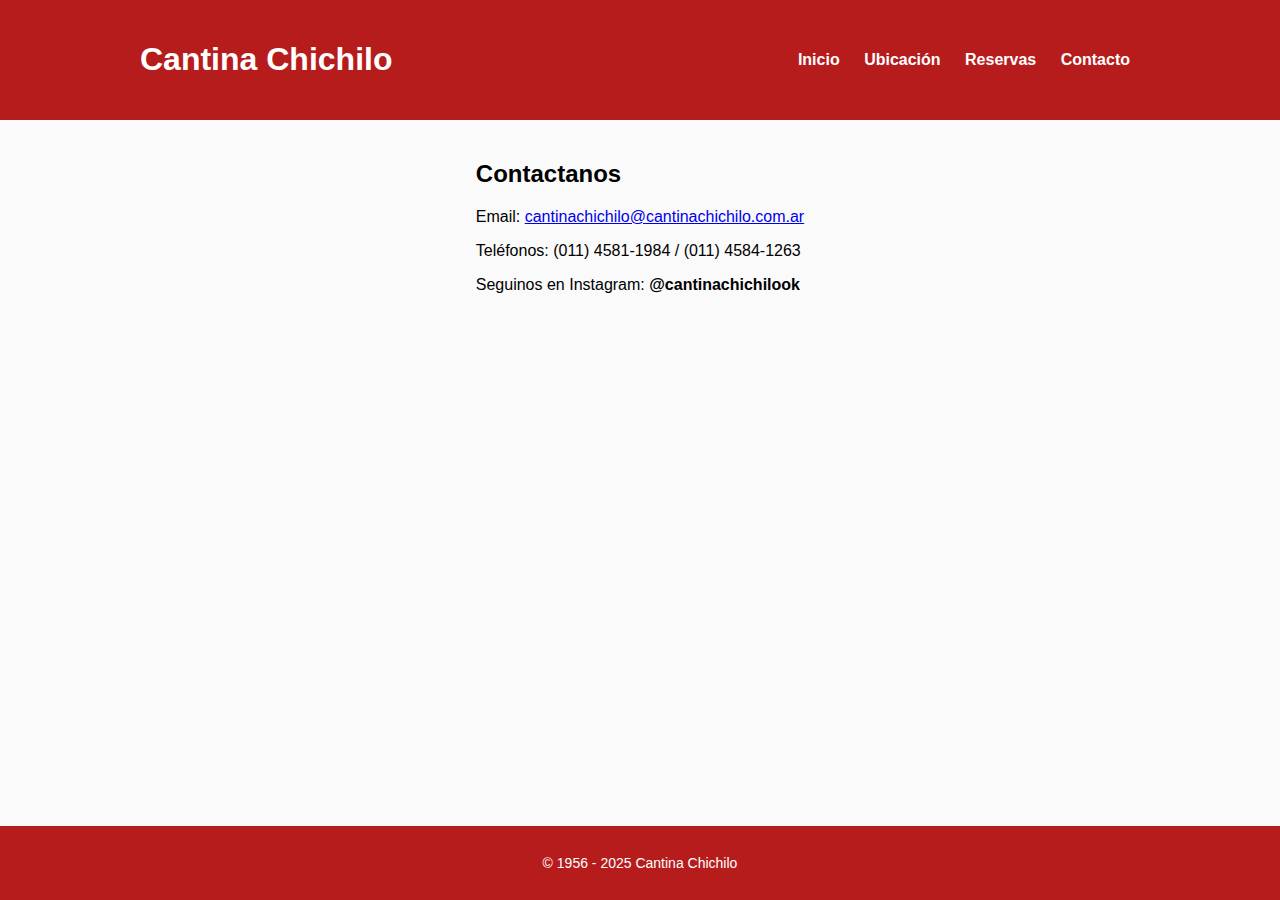
<file: pages/contacto.html>
<!DOCTYPE html>
<html lang="es">

<head>
    <meta charset="UTF-8">
    <meta name="viewport" content="width=device-width, initial-scale=1.0">
    <title>Contacto - Cantina Chichilo</title>
    <link rel="stylesheet" href="../style.css">
</head>

<body>

    <header>
        <div class="container">
            <h1>Cantina Chichilo</h1>
            <nav>
                <a href="../index.html">Inicio</a>
                <a href="./ubicacion.html">Ubicación</a>
                <a href="./reservas.html">Reservas</a>
                <a href="./contacto.html">Contacto</a>
            </nav>
        </div>
    </header>

    <main>
        <section class="contacto">
            <h2>Contactanos</h2>
            <p>Email: <a href="mailto:cantinachichilo@cantinachichilo.com.ar">cantinachichilo@cantinachichilo.com.ar</a>
            </p>
            <p>Teléfonos: (011) 4581-1984 / (011) 4584-1263</p>
            <p>Seguinos en Instagram: <strong>@cantinachichilook</strong></p>
        </section>
    </main>

    <footer>
        <p>&copy; 1956 - 2025 Cantina Chichilo</p>
    </footer>

</body>

</html>
</file>
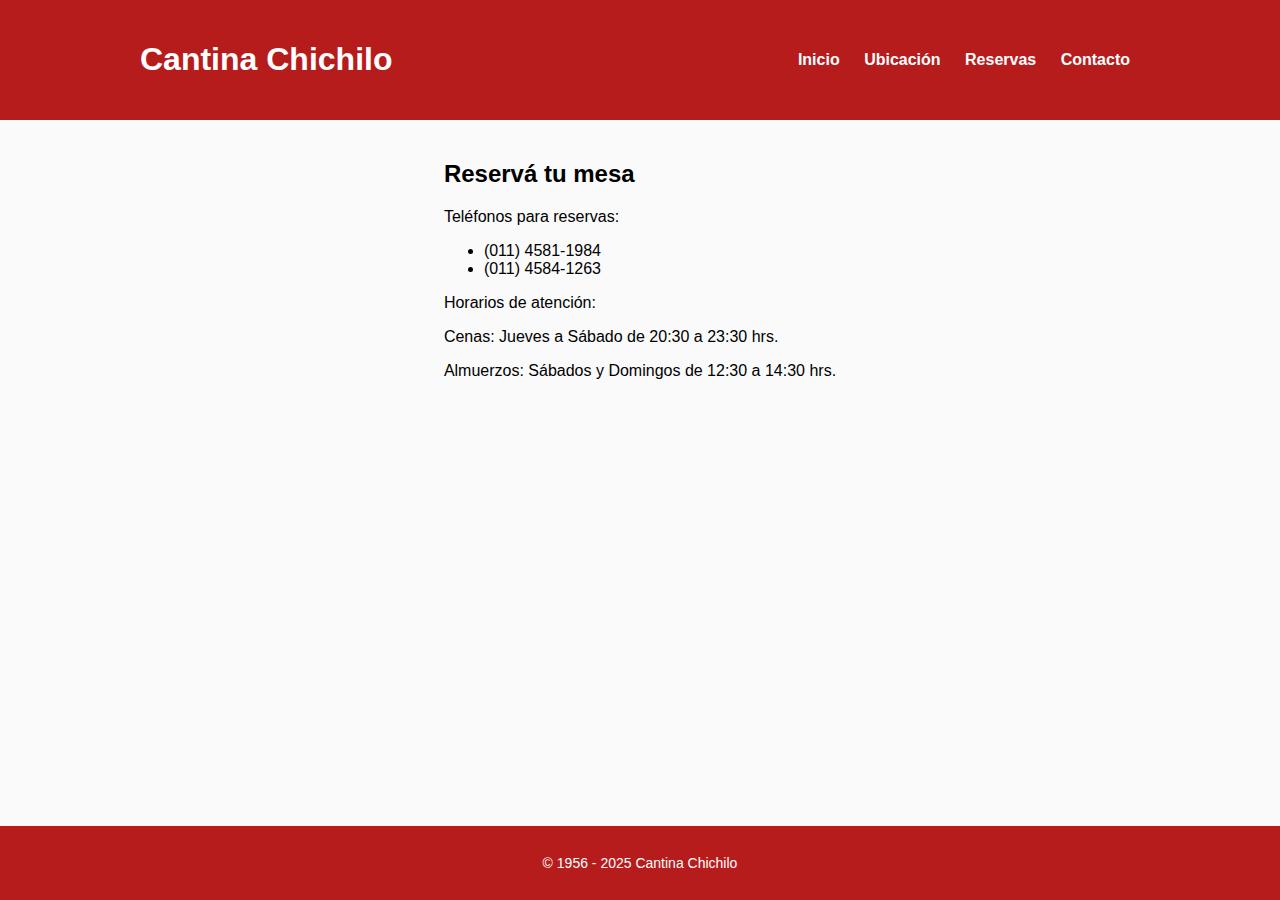
<file: pages/reservas.html>
<!DOCTYPE html>
<html lang="es">

<head>
  <meta charset="UTF-8">
  <meta name="viewport" content="width=device-width, initial-scale=1.0">
  <title>Reservas - Cantina Chichilo</title>
  <link rel="stylesheet" href="../style.css">
</head>

<body>

  <header>
    <div class="container">
      <h1>Cantina Chichilo</h1>
      <nav>
        <a href="../index.html">Inicio</a>
        <a href="./ubicacion.html">Ubicación</a>
        <a href="./reservas.html">Reservas</a>
        <a href="./contacto.html">Contacto</a>
      </nav>
    </div>
  </header>

  <main>
    <section class="reservas">
      <h2>Reservá tu mesa</h2>
      <p>Teléfonos para reservas:</p>
      <ul>
        <li>(011) 4581-1984</li>
        <li>(011) 4584-1263</li>
      </ul>
      <p>Horarios de atención:</p>
      <p>Cenas: Jueves a Sábado de 20:30 a 23:30 hrs.</p>
      <p>Almuerzos: Sábados y Domingos de 12:30 a 14:30 hrs.</p>
    </section>
  </main>

  <footer>
    <p>&copy; 1956 - 2025 Cantina Chichilo</p>
  </footer>

</body>

</html>
</file>
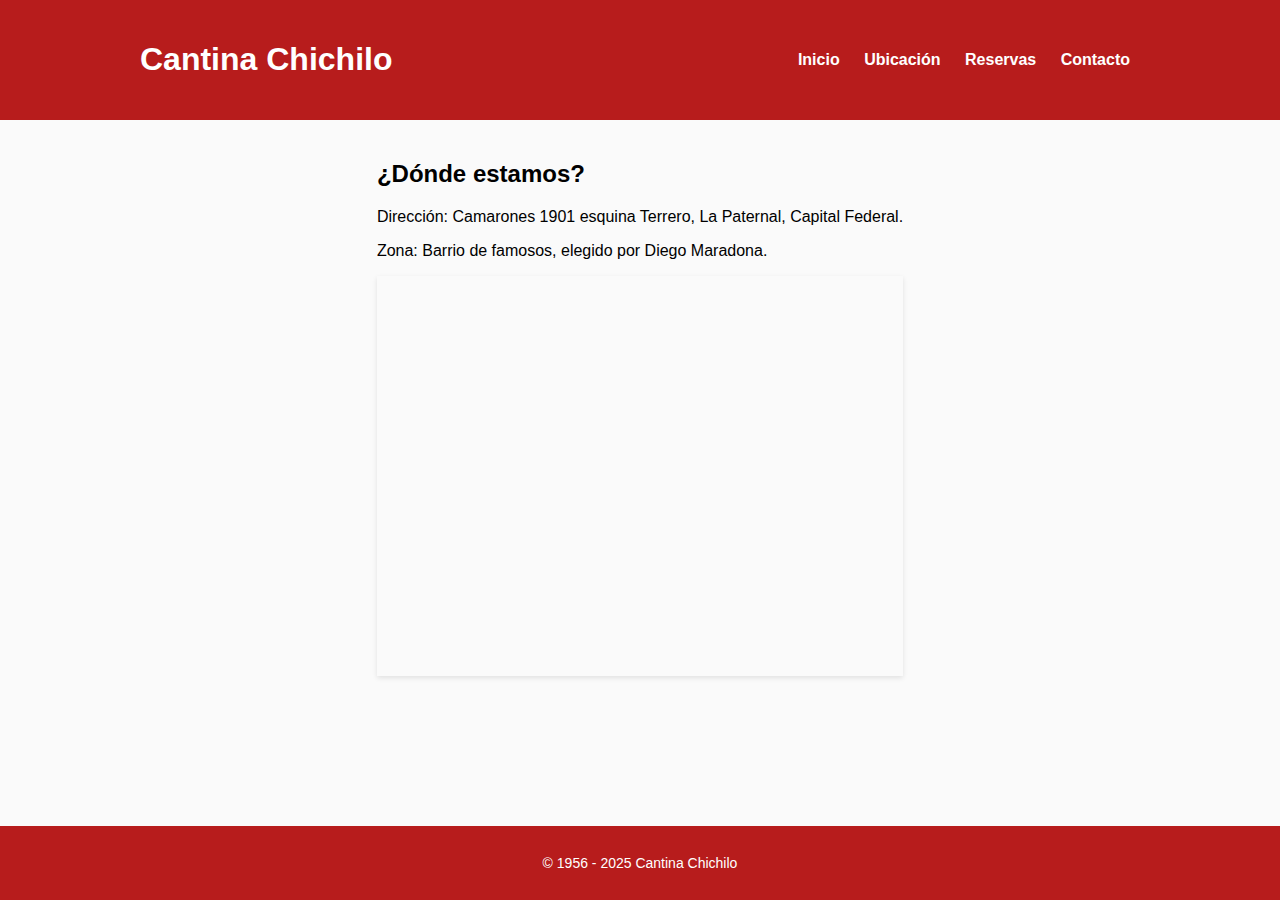
<file: pages/ubicacion.html>
<!DOCTYPE html>
<html lang="es">

<head>
    <meta charset="UTF-8">
    <meta name="viewport" content="width=device-width, initial-scale=1.0">
    <title>Ubicación - Cantina Chichilo</title>
    <link rel="stylesheet" href="../style.css">
</head>

<body>

    <header>
        <div class="container">
            <h1>Cantina Chichilo</h1>
            <nav>
                <a href="../index.html">Inicio</a>
                <a href="./ubicacion.html">Ubicación</a>
                <a href="./reservas.html">Reservas</a>
                <a href="./contacto.html">Contacto</a>
            </nav>
        </div>
    </header>

    <main>
        <section class="ubicacion">
            <h2>¿Dónde estamos?</h2>
            <p>Dirección: Camarones 1901 esquina Terrero, La Paternal, Capital Federal.</p>
            <p>Zona: Barrio de famosos, elegido por Diego Maradona.</p>

            <div class="mapa">
                <iframe
                    src="https://www.google.com/maps/embed?pb=!1m18!1m12!1m3!1d3282.9283538102367!2d-58.4625119842075!3d-34.63037418045317!2m3!1f0!2f0!3f0!3m2!1i1024!2i768!4f13.1!3m3!1m2!1s0x95bccb6889a3bdfb%3A0x6fcfbb6d7d6bbf9f!2sCamarones%201901%2C%20C1416%20CABA!5e0!3m2!1ses!2sar!4v1714070105952!5m2!1ses!2sar"
                    width="100%" height="300" class="map-frame" allowfullscreen=""
                    title="Mapa de ubicación de Cantina Chichilo">
                </iframe>
            </div>

        </section>
    </main>

    <footer>
        <p>&copy; 1956 - 2025 Cantina Chichilo</p>
    </footer>

</body>

</html>
</file>
<file: style.css>
/* Estilos generales */
body {
    margin: 0;
    font-family: Arial, sans-serif;
    background-color: #fafafa;
    display: flex;
    flex-direction: column;
    min-height: 100vh;
}


img {
    width: 100%;
    height: 150px;
    object-fit: contain;
    transition: transform 0.3s ease;
}

header {
    background-color: #b71c1c;
    color: white;
    padding: 20px 0;
}

header .container {
    max-width: 1000px;
    margin: 0 auto;
    padding: 0 20px;
    display: flex;
    justify-content: space-between;
    align-items: center;
}

.map-frame {
    width: 100%;
    height: 400px;
    border: none;
    box-shadow: 0 2px 5px rgba(0, 0, 0, 0.1);
}

nav a {
    color: white;
    text-decoration: none;
    margin: 0 10px;
    font-weight: bold;
}

nav a:hover {
    text-decoration: underline;
}

main {
    flex: 1;
    max-width: 1000px;
    margin: 20px auto;
    padding: 0 20px;
}

section {
    margin-bottom: 40px;
}

.menu ul {
    list-style: none;
    padding: 0;
}

.menu li {
    padding: 5px 0;
}

footer {
    background-color: #b71c1c;
    color: white;
    text-align: center;
    padding: 15px 0;
    font-size: 14px;
}

.platos {
    display: grid;
    grid-template-columns: repeat(auto-fit, minmax(200px, 1fr));
    gap: 20px;
    margin-top: 20px;
}

.plato {
    background-color: #fff;
    border: 1px solid #ddd;
    border-radius: 8px;
    overflow: hidden;
    text-align: center;
    box-shadow: 0 2px 5px rgba(0, 0, 0, 0.1);
}

.plato p {
    padding: 10px;
    font-weight: bold;
}

.plato img {
    object-fit: cover;
}

.historia-contenido {
    display: flex;
    align-items: center;
    gap: 20px;
    margin-top: 20px;
}

.historia-contenido img {
    width: 40%;
    height: auto;
    border-radius: 8px;
    object-fit: cover;
}

.texto-historia {
    flex: 1;
}

.fotos {
    margin-bottom: 40px;
}

.galeria {
    display: grid;
    grid-template-columns: repeat(auto-fit, minmax(200px, 1fr));
    gap: 15px;
    margin-top: 20px;
}

.galeria img {
    width: 100%;
    height: 200px;
    object-fit: cover;
    border-radius: 8px;
    box-shadow: 0 2px 8px rgba(0, 0, 0, 0.2);
}

.galeria img:hover,
.historia-contenido img:hover {
    transform: scale(1.5);
}
</file>
